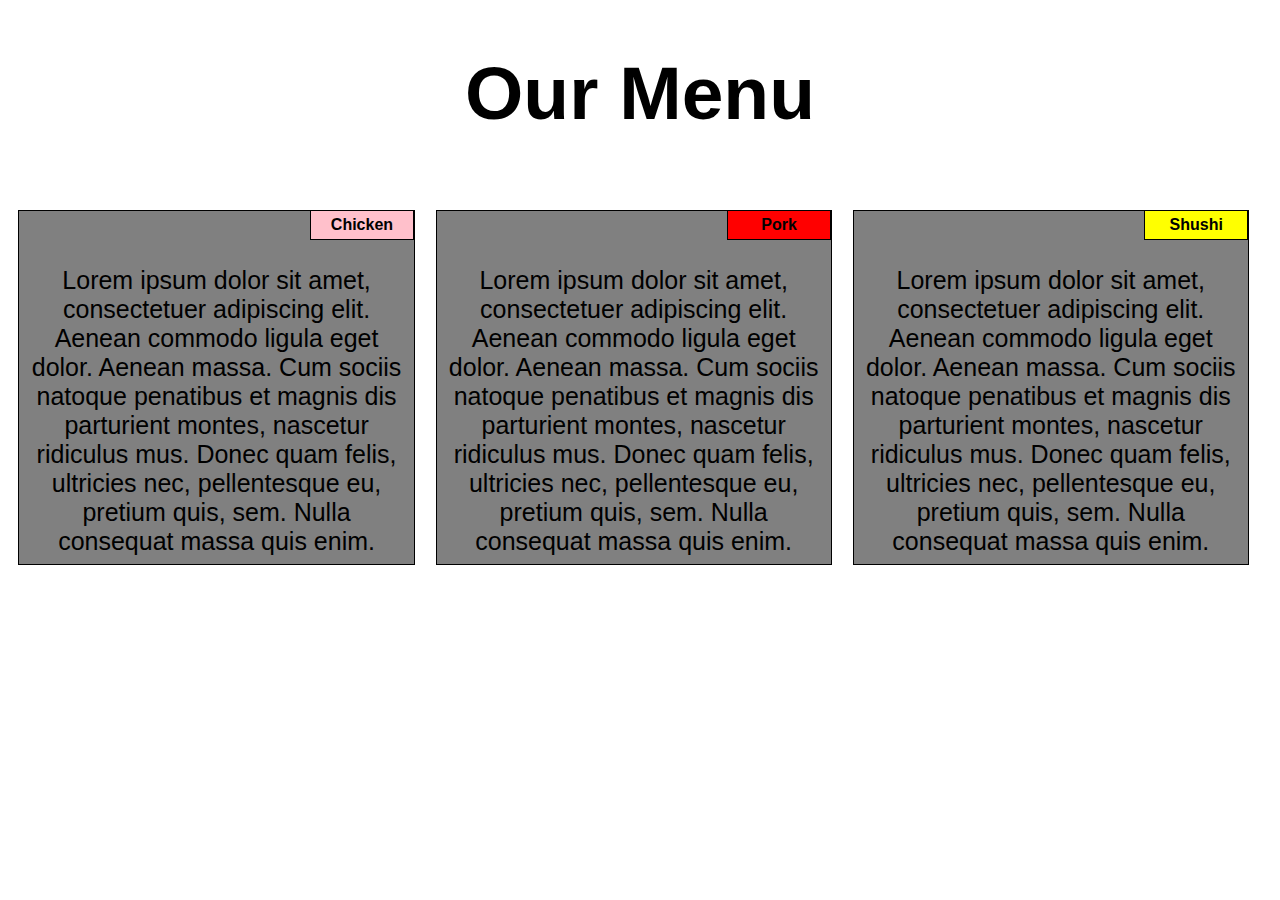
<file: module2-solution/index.html>
<!DOCTYPE html>
<html>
<head>
	<meta charset="UTF-8">
	<title>Assignment Solution for Module 2</title>
	<link rel="stylesheet" type="text/css" href="css/style.css">
</head>
<body>
	<h1 align="center">Our Menu</h1>
	<div class="row">
		<div class="col-lg-4 col-md-6 col-s-12">
			<div class="content">
				<p class="title name1">Chicken</p>
				<p align="center" class="section">Lorem ipsum dolor sit amet, consectetuer adipiscing elit. Aenean commodo ligula eget dolor. Aenean massa. Cum sociis natoque penatibus et magnis dis parturient montes, nascetur ridiculus mus. Donec quam felis, ultricies nec, pellentesque eu, pretium quis, sem. Nulla consequat massa quis enim.
				</p>
			</div>
		</div>
		<div class="col-lg-4 col-md-6 col-s-12">
			<div class="content">
				<p class="title name2">Pork</p>
				<p align="center" class="section">Lorem ipsum dolor sit amet, consectetuer adipiscing elit. Aenean commodo ligula eget dolor. Aenean massa. Cum sociis natoque penatibus et magnis dis parturient montes, nascetur ridiculus mus. Donec quam felis, ultricies nec, pellentesque eu, pretium quis, sem. Nulla consequat massa quis enim.
				</p>
			</div>
		</div>
		<div class="col-lg-4 col-md-12 col-s-12">
			<div class="content">
				<p class="title name3">Shushi</p>
				<p align="center" class="section">Lorem ipsum dolor sit amet, consectetuer adipiscing elit. Aenean commodo ligula eget dolor. Aenean massa. Cum sociis natoque penatibus et magnis dis parturient montes, nascetur ridiculus mus. Donec quam felis, ultricies nec, pellentesque eu, pretium quis, sem. Nulla consequat massa quis enim.
				</p>
			</div>
		</div>
	</div>
</body>
</html>
</file>
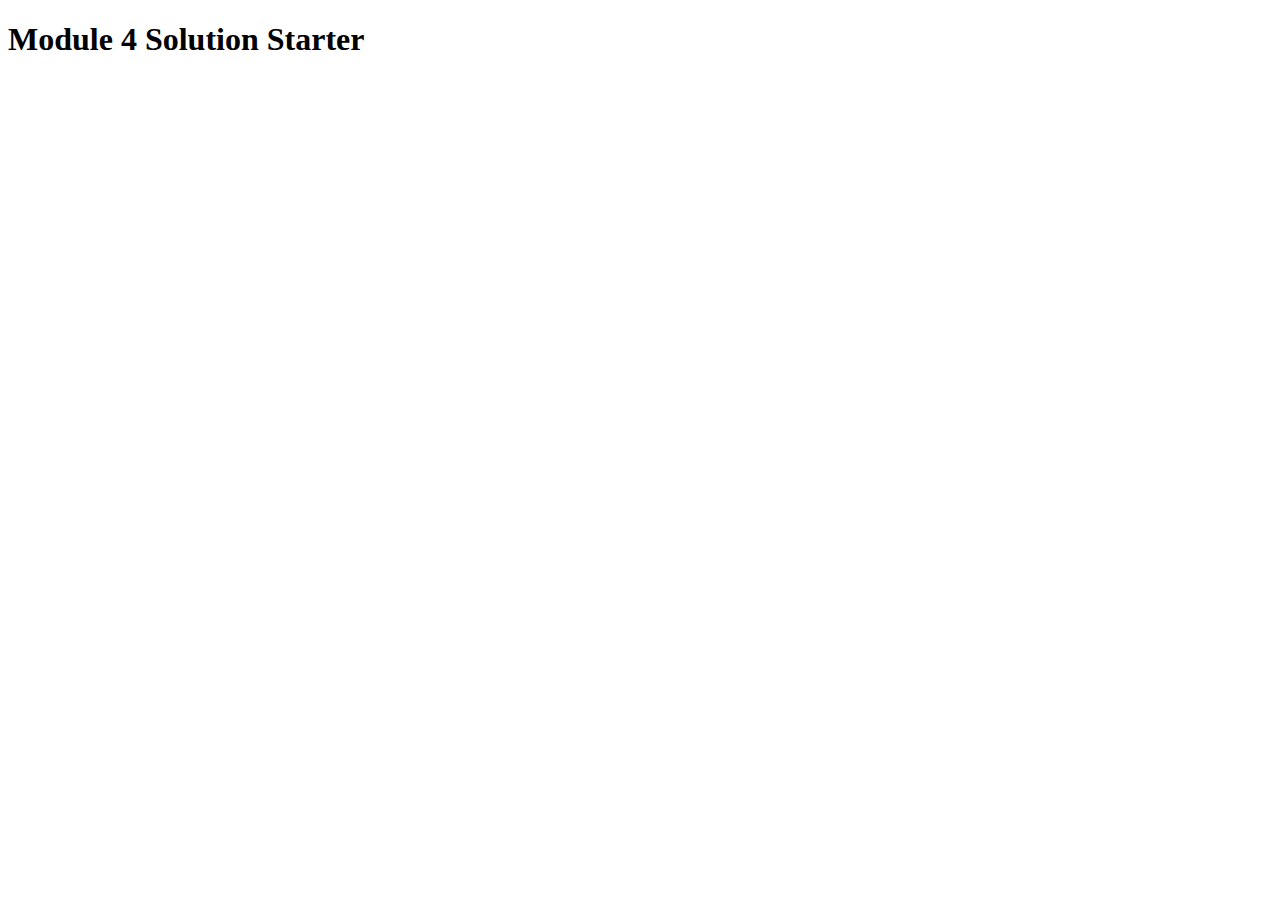
<file: module4-solution/index.html>
<!DOCTYPE html>
<html>
<head>
  <meta charset="utf-8">
  <title>Module 4 Solution Starter</title>
  <script src="SpeakHello.js"></script>
  <script src="SpeakGoodBye.js"></script>
  <script src="script.js"></script>
</head>
<body>
  <h1>Module 4 Solution Starter</h1>
</body>
</html>
</file>
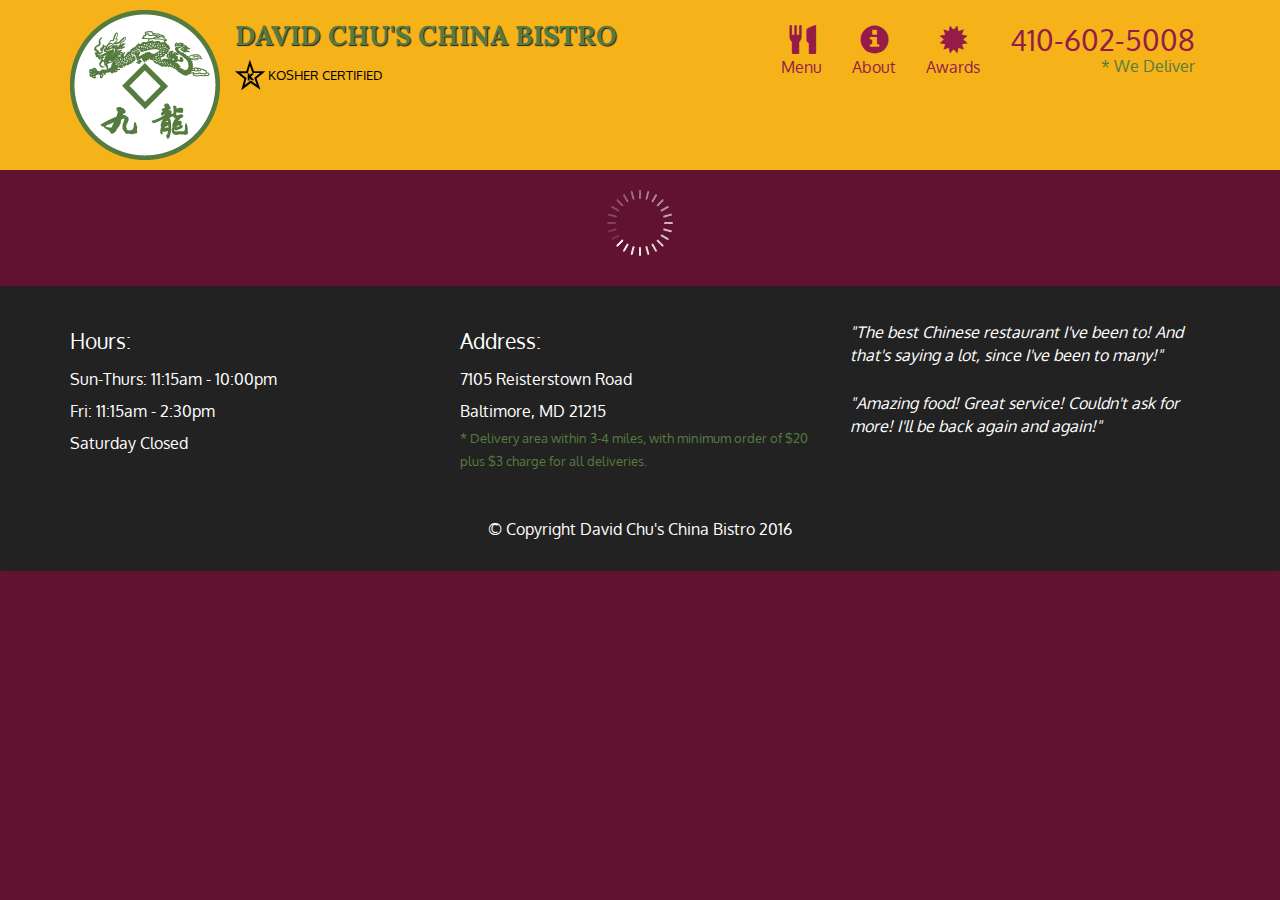
<file: module5-solution/index.html>
<!doctype html>
<html lang="en">
  <head>
    <meta charset="utf-8">
    <meta http-equiv="X-UA-Compatible" content="IE=edge">
    <meta name="viewport" content="width=device-width, initial-scale=1">
    <title>David Chu's China Bistro</title>
    <link rel="stylesheet" href="css/bootstrap.min.css">
    <link rel="stylesheet" href="css/styles.css">
    <link href='https://fonts.googleapis.com/css?family=Oxygen:400,300,700' rel='stylesheet' type='text/css'>
    <link href='https://fonts.googleapis.com/css?family=Lora' rel='stylesheet' type='text/css'>
  </head>
<body>
  <header>
    <nav id="header-nav" class="navbar navbar-default">
      <div class="container">
        <div class="navbar-header">
          <a href="index.html" class="pull-left visible-md visible-lg">
            <div id="logo-img" alt="Logo image"></div>
          </a>

          <div class="navbar-brand">
            <a href="index.html"><h1>David Chu's China Bistro</h1></a>
            <p>
              <img src="images/star-k-logo.png" alt="Kosher certification">
              <span>Kosher Certified</span>
            </p>
          </div>

          <button id="navbarToggle" type="button" class="navbar-toggle collapsed" data-toggle="collapse" data-target="#collapsable-nav" aria-expanded="false">
            <span class="sr-only">Toggle navigation</span>
            <span class="icon-bar"></span>
            <span class="icon-bar"></span>
            <span class="icon-bar"></span>
          </button>
        </div>
        
        <div id="collapsable-nav" class="collapse navbar-collapse">
           <ul id="nav-list" class="nav navbar-nav navbar-right">
            <li id="navHomeButton" class="visible-xs active">
              <a href="index.html">
                <span class="glyphicon glyphicon-home"></span> Home</a>
            </li>
            <li id="navMenuButton">
              <a href="#" onclick="$dc.loadMenuCategories();">
                <span class="glyphicon glyphicon-cutlery"></span><br class="hidden-xs"> Menu</a>
            </li>
            <li>
              <a href="#">
                <span class="glyphicon glyphicon-info-sign"></span><br class="hidden-xs"> About</a>
            </li>
            <li>
              <a href="#">
                <span class="glyphicon glyphicon-certificate"></span><br class="hidden-xs"> Awards</a>
            </li>
            <li id="phone" class="hidden-xs">
              <a href="tel:410-602-5008">
                <span>410-602-5008</span></a><div>* We Deliver</div>
            </li>
          </ul><!-- #nav-list -->
        </div><!-- .collapse .navbar-collapse -->
      </div><!-- .container -->
    </nav><!-- #header-nav -->
  </header>

  <div id="call-btn" class="visible-xs">
    <a class="btn" href="tel:410-602-5008">
    <span class="glyphicon glyphicon-earphone"></span>
    410-602-5008
    </a>
  </div>
  <div id="xs-deliver" class="text-center visible-xs">* We Deliver</div>

  <div id="main-content" class="container"></div>

  <footer class="panel-footer">
    <div class="container">
      <div class="row">
        <section id="hours" class="col-sm-4">
          <span>Hours:</span><br>
          Sun-Thurs: 11:15am - 10:00pm<br>
          Fri: 11:15am - 2:30pm<br>
          Saturday Closed
          <hr class="visible-xs">
        </section>
        <section id="address" class="col-sm-4">
          <span>Address:</span><br>
          7105 Reisterstown Road<br>
          Baltimore, MD 21215
          <p>* Delivery area within 3-4 miles, with minimum order of $20 plus $3 charge for all deliveries.</p>
          <hr class="visible-xs">
        </section>
        <section id="testimonials" class="col-sm-4">
          <p>"The best Chinese restaurant I've been to! And that's saying a lot, since I've been to many!"</p>
          <p>"Amazing food! Great service! Couldn't ask for more! I'll be back again and again!"</p>
        </section>
      </div>
      <div class="text-center">&copy; Copyright David Chu's China Bistro 2016</div>
    </div>
  </footer>

  <!-- jQuery (Bootstrap JS plugins depend on it) -->
  <script src="js/jquery-2.1.4.min.js"></script>
  <script src="js/bootstrap.min.js"></script>
  <script src="js/ajax-utils.js"></script>
  <script src="js/script.js"></script>
</body>
</html>
</file>
<file: module2-solution/css/style.css>
*{
	box-sizing: border-box;
}

body{
	font-family: helvetica;
}

h1{
	font-size: 75px;
}

.title{
  	overflow: none;
  	text-align: center;
  	border: 1px solid black;
  	width: 25%;
  	height: auto;
 	padding: 5px;
  	float: right;
  	margin-right: 11px;
  	margin-top: 0px;
  	font-weight: bold;
  	position: relative;
}

.section{
	overflow: none;
	border: 1px solid black;
	width: none;
  	height: auto;
	margin: 2.5%;
	color: black;
	padding: 2%;
	padding-top: 55px;
	background-color: grey;
	font-size: 25px;
}

.row{
  	margin-top: 5%;
  	margin-bottom: 5%;
 }

.content{
	width: 100%;
  	overflow: none;
 }

 .name1{
 	background-color: pink;
 }

 .name2{
 	background-color: red;
 }

 .name3{
 	background-color: yellow;
 }

@media (min-width: 992px) {	
	.col-lg-4{
		width: 33%;
		float: left;
	}
}
@media (min-width: 768px) and (max-width: 991px){
	.col-md-6,.col-md-12{
		float: left;
		overflow: none;
	}
	.col-md-6{
		width: 50%;
	}
	.col-md-12{
		width: 100%
	}
}
@media (max-width: 767px) {
	.col-s-6,.col-s-12{
		float: left;
		overflow: none;
	}
	.col-s-6{
		width: 50%;
	}
	.col-s-12{
		width: 100%
	}
}
</file>
<file: module5-solution/css/styles.css>
body {
  font-size: 16px;
  color: #fff;
  background-color: #61122f;
  font-family: 'Oxygen', sans-serif;
}

/** HEADER **/
#header-nav {
  background-color: #f6b319;
  border-radius: 0;
  border: 0;
}

#logo-img {
  background: url('../images/restaurant-logo_large.png') no-repeat;
  width: 150px;
  height: 150px;
  margin: 10px 15px 10px 0;
}

.navbar-brand {
  padding-top: 25px;
}
.navbar-brand h1 { /* Restaurant name */
  font-family: 'Lora', serif;
  color: #557c3e;
  font-size: 1.5em;
  text-transform: uppercase;
  font-weight: bold;
  text-shadow: 1px 1px 1px #222;
  margin-top: 0;
  margin-bottom: 0;
  line-height: .75;
}
.navbar-brand a:hover, .navbar-brand a:focus {
  text-decoration: none;
}
.navbar-brand p { /* Kosher cert */
  color: #000;
  text-transform: uppercase;
  font-size: .7em;
  margin-top: 15px;
}
.navbar-brand p span { /* Star-K */
  vertical-align: middle;
}

#nav-list {
  margin-top: 10px;
}
#nav-list a {
  color: #951C49;
  text-align: center;
}
#nav-list a:hover {
  background: #E7E7E7;
}
#nav-list a span {
  font-size: 1.8em;
}

#phone {
  margin-top: 5px;
}
#phone a { /* Phone number */
  text-align: right;
  padding-bottom: 0;
}
#phone div { /* We Deliver */
  color: #557c3e;
  text-align: right;
  padding-right: 15px;
}

.navbar-header button.navbar-toggle, .navbar-header .icon-bar {
  border: 1px solid #61122f;
}
.navbar-header button.navbar-toggle {
  clear: both;
  margin-top: -30px;
}
/* END HEADER */

/* FOOTER */
.panel-footer {
  margin-top: 30px;
  padding-top: 35px;
  padding-bottom: 30px;
  background-color: #222;
  border-top: 0;
}
.panel-footer div.row {
  margin-bottom: 35px;
}
#hours, #address {
  line-height: 2;
}
#hours > span, #address > span {
  font-size: 1.3em;
}
#address p {
  color: #557c3e;
  font-size: .8em;
  line-height: 1.8;
}
#testimonials {
  font-style: italic;
}
#testimonials p:nth-child(2) {
  margin-top: 25px;
}
/* END FOOTER */



/* HOME PAGE */
.container .jumbotron {
  box-shadow: 0 0 50px #3F0C1F;
  border: 2px solid #3F0C1F;
}

#menu-tile, #specials-tile, #map-tile {
  height: 250px;
  width: 100%;
  margin-bottom: 15px;
  position: relative;
  border: 2px solid #3F0C1F;
  overflow: hidden;
}
#menu-tile:hover, #specials-tile:hover, #map-tile:hover {
  box-shadow: 0 1px 5px 1px #cccccc;
}
#menu-tile {
  background: url('../images/menu-tile.jpg') no-repeat;
  background-position: center;
}
#specials-tile {
  background: url('../images/specials-tile.jpg') no-repeat;
  background-position: center;
}
#menu-tile span, #specials-tile span, #map-tile span {
  position: absolute;
  bottom: 0;
  right: 0;
  width: 100%;
  text-align: center;
  font-size: 1.6em;
  text-transform: uppercase;
  background-color: #000;
  color: #fff;
  opacity: .8;
}
/* END HOME PAGE */

/* MENU CATEGORIES PAGE */
.category-tile { 
  position: relative;
  border: 2px solid #3F0C1F;
  overflow: hidden;
  width: 200px;
  height: 200px;
  margin: 0 auto 15px;
}
.category-tile span {
  position: absolute;
  bottom: 0;
  right: 0;
  width: 100%;
  text-align: center;
  font-size: 1.2em;
  text-transform: uppercase;
  background-color: #000;
  color: #fff;
  opacity: .8;
}
.category-tile:hover {
  box-shadow: 0 1px 5px 1px #cccccc;
}

#menu-categories-title + div {
  margin-bottom: 50px;
}
/* END MENU CATEGORIES PAGE */

/* SINGLE CATEGORY PAGE */
.menu-item-tile {
  margin-bottom: 25px;
}
.menu-item-tile hr {
  width: 80%;
}
.menu-item-tile .menu-item-price {
  font-size: 1.1em;
  text-align: right;
  margin-top: -15px;
  margin-right: -15px;
}
.menu-item-tile .menu-item-price span {
  font-size: .6em;
}
.menu-item-photo {
  position: relative;
  border: 2px solid #3F0C1F; 
  overflow: hidden;
  padding: 0;
  margin-right: -15px;
  margin-left: auto;
  margin-bottom: 20px;
  max-width: 250px;
}
.menu-item-photo div {
  position: absolute;
  bottom: 0;
  right: 0;
  width: 80px;
  background-color: #557c3e;
  text-align: center;
}
.menu-item-description {
  padding-right: 30px;
}
h3.menu-item-title {
  margin: 0 0 10px;
}
.menu-item-details {
  font-size: .9em;
  font-style: italic;
}
/* END SINGLE CATEGORY PAGE */


/********** Large devices only **********/
@media (min-width: 1200px) {
  .container .jumbotron {
    background: url('../images/jumbotron_1200.jpg') no-repeat;
    height: 675px;
  }
}

/********** Medium devices only **********/
@media (min-width: 992px) and (max-width: 1199px) {
  /* Header */
  #logo-img {
    background: url('../images/restaurant-logo_medium.png') no-repeat;
    width: 100px;
    height: 100px;
    margin: 5px 5px 5px 0;
  }
  /* End Header */

  /* Home Page */
  .container .jumbotron {
    background: url('../images/jumbotron_992.jpg') no-repeat;
    height: 558px;
  }
  /* End Home Page */
}

/********** Small devices only **********/
@media (min-width: 768px) and (max-width: 991px) {
  /* Home Page */
  .container .jumbotron {
    background: url('../images/jumbotron_768.jpg') no-repeat;
    height: 432px;
  }
  /* End Home Page */
}

/********** Extra small devices only **********/
@media (max-width: 767px) {
  /* Header */
  .navbar-brand {
    padding-top: 10px;
    height: 80px;
  }
  .navbar-brand h1 { /* Restaurant name */
    padding-top: 10px;
    font-size: 5vw; /* 1vw = 1% of viewport width */
  }
  .navbar-brand p { /* Kosher cert */
    font-size: .6em;
    margin-top: 12px;
  }
  .navbar-brand p img { /* Star-K */
    height: 20px;
  }

  #collapsable-nav a { /* Collapsed nav menu text */
    font-size: 1.2em;
  }
  #collapsable-nav a span { /* Collapsed nav menu glyph */
    font-size: 1em;
    margin-right: 5px;
  }

  #call-btn > a {
    font-size: 1.5em;
    display: block;
    margin: 0 20px;
    padding: 10px;
    border: 2px solid #fff;
    background-color: #f6b319;
    color: #951c49;
  }
  #xs-deliver {
    margin-top: 5px;
    font-size: .7em;
    letter-spacing: .1em;
    text-transform: uppercase;
  }
  /* End Header */

  /* Footer */
  .panel-footer section {
    margin-bottom: 30px;
    text-align: center;
  }
  .panel-footer section:nth-child(3) {
    margin-bottom: 0; /* margin already exists on the whole row */
  }
  .panel-footer section hr {
    width: 50%;
  }
  /* End Footer */

  /* Home Page */
  .container .jumbotron {
    margin-top: 30px;
    padding: 0;
  }
  #menu-tile, #specials-tile {
    width: 360px;
    margin: 0 auto 15px;
  }

  .menu-item-photo {
    margin-right: auto;
  }
  .menu-item-tile .menu-item-price {
    text-align: center;
  }
  .menu-item-description {
    text-align: center;;
  }
}


/********** Super extra small devices Only :-) (e.g., iPhone 4) **********/
@media (max-width: 479px) {
  /* Header */
  .navbar-brand h1 { /* Restaurant name */
    padding-top: 5px;
    font-size: 6vw;
  }
  /* End Header */
  
  /* Home page */
  #menu-tile, #specials-tile {
    width: 280px;
    margin: 0 auto 15px;
  }

  .col-xxs-12 {
    position: relative;
    min-height: 1px;
    padding-right: 15px;
    padding-left: 15px;
    float: left;
    width: 100%;
  }
}
</file>
